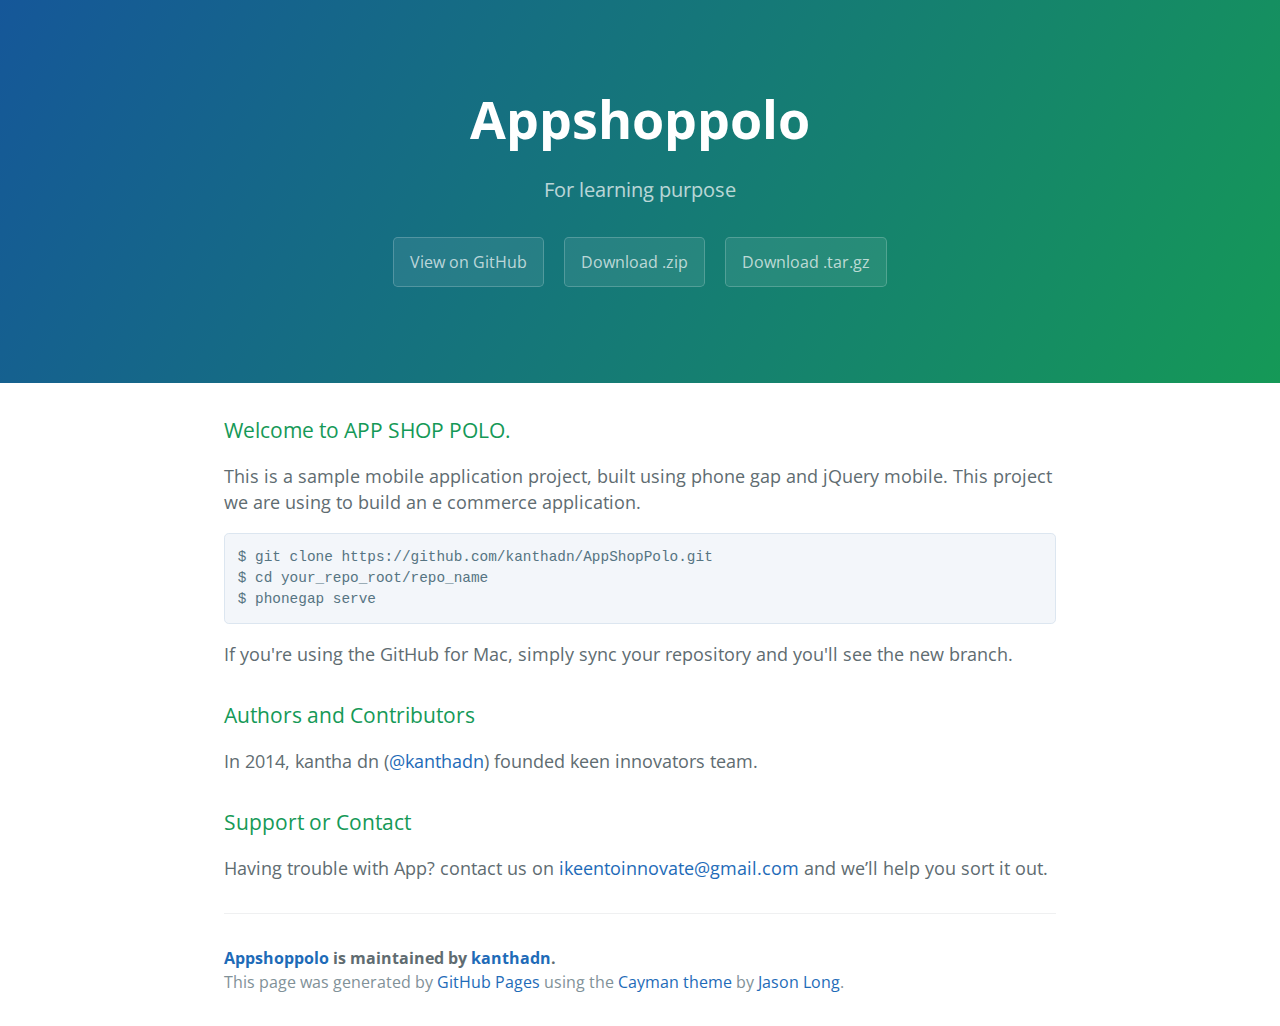
<file: index.html>
<!DOCTYPE html>
<html lang="en-us">
  <head>
    <meta charset="UTF-8">
    <title>Appshoppolo by kanthadn</title>
    <meta name="viewport" content="width=device-width, initial-scale=1">
    <link rel="stylesheet" type="text/css" href="stylesheets/normalize.css" media="screen">
    <link href='http://fonts.googleapis.com/css?family=Open+Sans:400,700' rel='stylesheet' type='text/css'>
    <link rel="stylesheet" type="text/css" href="stylesheets/stylesheet.css" media="screen">
    <link rel="stylesheet" type="text/css" href="stylesheets/github-light.css" media="screen">
  </head>
  <body>
    <section class="page-header">
      <h1 class="project-name">Appshoppolo</h1>
      <h2 class="project-tagline">For learning purpose</h2>
      <a href="https://github.com/kanthadn/AppShopPolo" class="btn">View on GitHub</a>
      <a href="https://github.com/kanthadn/AppShopPolo/zipball/master" class="btn">Download .zip</a>
      <a href="https://github.com/kanthadn/AppShopPolo/tarball/master" class="btn">Download .tar.gz</a>
    </section>

    <section class="main-content">
      <h3>
<a id="welcome-to-app-shop-polo" class="anchor" href="#welcome-to-app-shop-polo" aria-hidden="true"><span class="octicon octicon-link"></span></a>Welcome to APP SHOP POLO.</h3>

<p>This is a sample mobile application project, built using phone gap and jQuery mobile.
This project we are using to build an e commerce application.</p>

<pre><code>$ git clone https://github.com/kanthadn/AppShopPolo.git
$ cd your_repo_root/repo_name
$ phonegap serve
</code></pre>

<p>If you're using the GitHub for Mac, simply sync your repository and you'll see the new branch.</p>

<h3>
<a id="authors-and-contributors" class="anchor" href="#authors-and-contributors" aria-hidden="true"><span class="octicon octicon-link"></span></a>Authors and Contributors</h3>

<p>In 2014, kantha dn (<a href="https://github.com/kanthadn" class="user-mention">@kanthadn</a>) founded keen innovators team.</p>

<h3>
<a id="support-or-contact" class="anchor" href="#support-or-contact" aria-hidden="true"><span class="octicon octicon-link"></span></a>Support or Contact</h3>

<p>Having trouble with App? contact us on <a href="mailto:ikeentoinnovate@gmail.com">ikeentoinnovate@gmail.com</a> and we’ll help you sort it out.</p>

      <footer class="site-footer">
        <span class="site-footer-owner"><a href="https://github.com/kanthadn/AppShopPolo">Appshoppolo</a> is maintained by <a href="https://github.com/kanthadn">kanthadn</a>.</span>

        <span class="site-footer-credits">This page was generated by <a href="https://pages.github.com">GitHub Pages</a> using the <a href="https://github.com/jasonlong/cayman-theme">Cayman theme</a> by <a href="https://twitter.com/jasonlong">Jason Long</a>.</span>
      </footer>

    </section>

  
  </body>
</html>
</file>
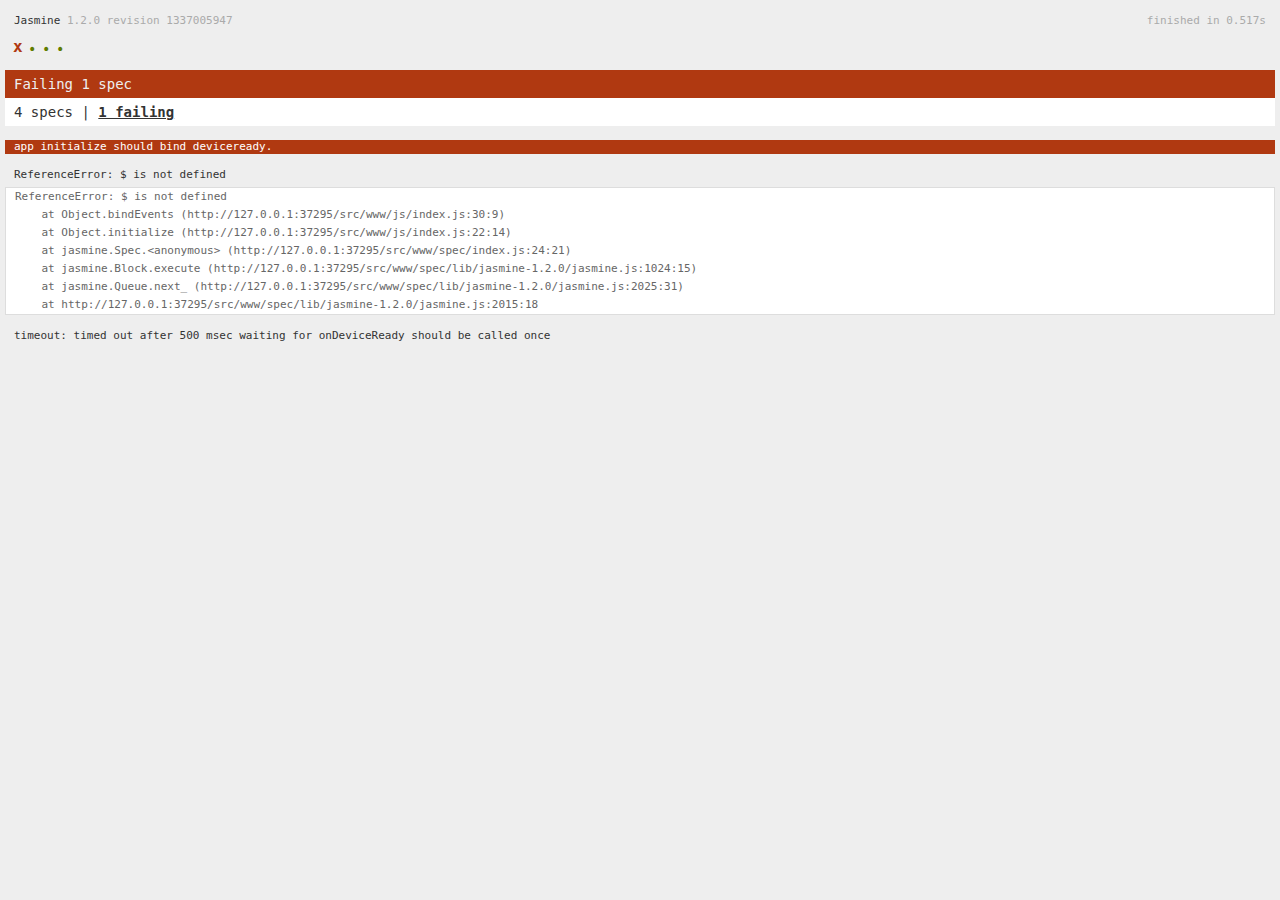
<file: src/www/spec.html>
<!DOCTYPE html>
<!--
    Licensed to the Apache Software Foundation (ASF) under one
    or more contributor license agreements.  See the NOTICE file
    distributed with this work for additional information
    regarding copyright ownership.  The ASF licenses this file
    to you under the Apache License, Version 2.0 (the
    "License"); you may not use this file except in compliance
    with the License.  You may obtain a copy of the License at

    http://www.apache.org/licenses/LICENSE-2.0

    Unless required by applicable law or agreed to in writing,
    software distributed under the License is distributed on an
    "AS IS" BASIS, WITHOUT WARRANTIES OR CONDITIONS OF ANY
     KIND, either express or implied.  See the License for the
    specific language governing permissions and limitations
    under the License.
-->
<html>
    <head>
        <title>Jasmine Spec Runner</title>

        <!-- jasmine source -->
        <link rel="shortcut icon" type="image/png" href="spec/lib/jasmine-1.2.0/jasmine_favicon.png">
        <link rel="stylesheet" type="text/css" href="spec/lib/jasmine-1.2.0/jasmine.css">
        <script type="text/javascript" src="spec/lib/jasmine-1.2.0/jasmine.js"></script>
        <script type="text/javascript" src="spec/lib/jasmine-1.2.0/jasmine-html.js"></script>

        <!-- include source files here... -->
        <script type="text/javascript" src="js/index.js"></script>

        <!-- include spec files here... -->
        <script type="text/javascript" src="spec/helper.js"></script>
        <script type="text/javascript" src="spec/index.js"></script>

        <script type="text/javascript">
            (function() {
                var jasmineEnv = jasmine.getEnv();
                jasmineEnv.updateInterval = 1000;

                var htmlReporter = new jasmine.HtmlReporter();

                jasmineEnv.addReporter(htmlReporter);

                jasmineEnv.specFilter = function(spec) {
                    return htmlReporter.specFilter(spec);
                };

                var currentWindowOnload = window.onload;

                window.onload = function() {
                    if (currentWindowOnload) {
                        currentWindowOnload();
                    }
                    execJasmine();
                };

                function execJasmine() {
                    jasmineEnv.execute();
                }
            })();
        </script>
    </head>
    <body>
        <div id="stage" style="display:none;"></div>
    </body>
</html>
</file>
<file: stylesheets/stylesheet.css>
* {
  box-sizing: border-box; }

body {
  padding: 0;
  margin: 0;
  font-family: "Open Sans", "Helvetica Neue", Helvetica, Arial, sans-serif;
  font-size: 16px;
  line-height: 1.5;
  color: #606c71; }

a {
  color: #1e6bb8;
  text-decoration: none; }
  a:hover {
    text-decoration: underline; }

.btn {
  display: inline-block;
  margin-bottom: 1rem;
  color: rgba(255, 255, 255, 0.7);
  background-color: rgba(255, 255, 255, 0.08);
  border-color: rgba(255, 255, 255, 0.2);
  border-style: solid;
  border-width: 1px;
  border-radius: 0.3rem;
  transition: color 0.2s, background-color 0.2s, border-color 0.2s; }
  .btn + .btn {
    margin-left: 1rem; }

.btn:hover {
  color: rgba(255, 255, 255, 0.8);
  text-decoration: none;
  background-color: rgba(255, 255, 255, 0.2);
  border-color: rgba(255, 255, 255, 0.3); }

@media screen and (min-width: 64em) {
  .btn {
    padding: 0.75rem 1rem; } }

@media screen and (min-width: 42em) and (max-width: 64em) {
  .btn {
    padding: 0.6rem 0.9rem;
    font-size: 0.9rem; } }

@media screen and (max-width: 42em) {
  .btn {
    display: block;
    width: 100%;
    padding: 0.75rem;
    font-size: 0.9rem; }
    .btn + .btn {
      margin-top: 1rem;
      margin-left: 0; } }

.page-header {
  color: #fff;
  text-align: center;
  background-color: #159957;
  background-image: linear-gradient(120deg, #155799, #159957); }

@media screen and (min-width: 64em) {
  .page-header {
    padding: 5rem 6rem; } }

@media screen and (min-width: 42em) and (max-width: 64em) {
  .page-header {
    padding: 3rem 4rem; } }

@media screen and (max-width: 42em) {
  .page-header {
    padding: 2rem 1rem; } }

.project-name {
  margin-top: 0;
  margin-bottom: 0.1rem; }

@media screen and (min-width: 64em) {
  .project-name {
    font-size: 3.25rem; } }

@media screen and (min-width: 42em) and (max-width: 64em) {
  .project-name {
    font-size: 2.25rem; } }

@media screen and (max-width: 42em) {
  .project-name {
    font-size: 1.75rem; } }

.project-tagline {
  margin-bottom: 2rem;
  font-weight: normal;
  opacity: 0.7; }

@media screen and (min-width: 64em) {
  .project-tagline {
    font-size: 1.25rem; } }

@media screen and (min-width: 42em) and (max-width: 64em) {
  .project-tagline {
    font-size: 1.15rem; } }

@media screen and (max-width: 42em) {
  .project-tagline {
    font-size: 1rem; } }

.main-content :first-child {
  margin-top: 0; }
.main-content img {
  max-width: 100%; }
.main-content h1, .main-content h2, .main-content h3, .main-content h4, .main-content h5, .main-content h6 {
  margin-top: 2rem;
  margin-bottom: 1rem;
  font-weight: normal;
  color: #159957; }
.main-content p {
  margin-bottom: 1em; }
.main-content code {
  padding: 2px 4px;
  font-family: Consolas, "Liberation Mono", Menlo, Courier, monospace;
  font-size: 0.9rem;
  color: #383e41;
  background-color: #f3f6fa;
  border-radius: 0.3rem; }
.main-content pre {
  padding: 0.8rem;
  margin-top: 0;
  margin-bottom: 1rem;
  font: 1rem Consolas, "Liberation Mono", Menlo, Courier, monospace;
  color: #567482;
  word-wrap: normal;
  background-color: #f3f6fa;
  border: solid 1px #dce6f0;
  border-radius: 0.3rem; }
  .main-content pre > code {
    padding: 0;
    margin: 0;
    font-size: 0.9rem;
    color: #567482;
    word-break: normal;
    white-space: pre;
    background: transparent;
    border: 0; }
.main-content .highlight {
  margin-bottom: 1rem; }
  .main-content .highlight pre {
    margin-bottom: 0;
    word-break: normal; }
.main-content .highlight pre, .main-content pre {
  padding: 0.8rem;
  overflow: auto;
  font-size: 0.9rem;
  line-height: 1.45;
  border-radius: 0.3rem; }
.main-content pre code, .main-content pre tt {
  display: inline;
  max-width: initial;
  padding: 0;
  margin: 0;
  overflow: initial;
  line-height: inherit;
  word-wrap: normal;
  background-color: transparent;
  border: 0; }
  .main-content pre code:before, .main-content pre code:after, .main-content pre tt:before, .main-content pre tt:after {
    content: normal; }
.main-content ul, .main-content ol {
  margin-top: 0; }
.main-content blockquote {
  padding: 0 1rem;
  margin-left: 0;
  color: #819198;
  border-left: 0.3rem solid #dce6f0; }
  .main-content blockquote > :first-child {
    margin-top: 0; }
  .main-content blockquote > :last-child {
    margin-bottom: 0; }
.main-content table {
  display: block;
  width: 100%;
  overflow: auto;
  word-break: normal;
  word-break: keep-all; }
  .main-content table th {
    font-weight: bold; }
  .main-content table th, .main-content table td {
    padding: 0.5rem 1rem;
    border: 1px solid #e9ebec; }
.main-content dl {
  padding: 0; }
  .main-content dl dt {
    padding: 0;
    margin-top: 1rem;
    font-size: 1rem;
    font-weight: bold; }
  .main-content dl dd {
    padding: 0;
    margin-bottom: 1rem; }
.main-content hr {
  height: 2px;
  padding: 0;
  margin: 1rem 0;
  background-color: #eff0f1;
  border: 0; }

@media screen and (min-width: 64em) {
  .main-content {
    max-width: 64rem;
    padding: 2rem 6rem;
    margin: 0 auto;
    font-size: 1.1rem; } }

@media screen and (min-width: 42em) and (max-width: 64em) {
  .main-content {
    padding: 2rem 4rem;
    font-size: 1.1rem; } }

@media screen and (max-width: 42em) {
  .main-content {
    padding: 2rem 1rem;
    font-size: 1rem; } }

.site-footer {
  padding-top: 2rem;
  margin-top: 2rem;
  border-top: solid 1px #eff0f1; }

.site-footer-owner {
  display: block;
  font-weight: bold; }

.site-footer-credits {
  color: #819198; }

@media screen and (min-width: 64em) {
  .site-footer {
    font-size: 1rem; } }

@media screen and (min-width: 42em) and (max-width: 64em) {
  .site-footer {
    font-size: 1rem; } }

@media screen and (max-width: 42em) {
  .site-footer {
    font-size: 0.9rem; } }
</file>
<file: stylesheets/github-light.css>
/*
   Copyright 2014 GitHub Inc.

   Licensed under the Apache License, Version 2.0 (the "License");
   you may not use this file except in compliance with the License.
   You may obtain a copy of the License at

       http://www.apache.org/licenses/LICENSE-2.0

   Unless required by applicable law or agreed to in writing, software
   distributed under the License is distributed on an "AS IS" BASIS,
   WITHOUT WARRANTIES OR CONDITIONS OF ANY KIND, either express or implied.
   See the License for the specific language governing permissions and
   limitations under the License.

*/

.pl-c /* comment */ {
  color: #969896;
}

.pl-c1      /* constant, markup.raw, meta.diff.header, meta.module-reference, meta.property-name, support, support.constant, support.variable, variable.other.constant */,
.pl-s .pl-v /* string variable */ {
  color: #0086b3;
}

.pl-e  /* entity */,
.pl-en /* entity.name */ {
  color: #795da3;
}

.pl-s .pl-s1 /* string source */,
.pl-smi      /* storage.modifier.import, storage.modifier.package, storage.type.java, variable.other, variable.parameter.function */ {
  color: #333;
}

.pl-ent /* entity.name.tag */ {
  color: #63a35c;
}

.pl-k /* keyword, storage, storage.type */ {
  color: #a71d5d;
}

.pl-pds              /* punctuation.definition.string, string.regexp.character-class */,
.pl-s                /* string */,
.pl-s .pl-pse .pl-s1 /* string punctuation.section.embedded source */,
.pl-sr               /* string.regexp */,
.pl-sr .pl-cce       /* string.regexp constant.character.escape */,
.pl-sr .pl-sra       /* string.regexp string.regexp.arbitrary-repitition */,
.pl-sr .pl-sre       /* string.regexp source.ruby.embedded */ {
  color: #183691;
}

.pl-v /* variable */ {
  color: #ed6a43;
}

.pl-id /* invalid.deprecated */ {
  color: #b52a1d;
}

.pl-ii /* invalid.illegal */ {
  background-color: #b52a1d;
  color: #f8f8f8;
}

.pl-sr .pl-cce /* string.regexp constant.character.escape */ {
  color: #63a35c;
  font-weight: bold;
}

.pl-ml /* markup.list */ {
  color: #693a17;
}

.pl-mh        /* markup.heading */,
.pl-mh .pl-en /* markup.heading entity.name */,
.pl-ms        /* meta.separator */ {
  color: #1d3e81;
  font-weight: bold;
}

.pl-mq /* markup.quote */ {
  color: #008080;
}

.pl-mi /* markup.italic */ {
  color: #333;
  font-style: italic;
}

.pl-mb /* markup.bold */ {
  color: #333;
  font-weight: bold;
}

.pl-md /* markup.deleted, meta.diff.header.from-file */ {
  background-color: #ffecec;
  color: #bd2c00;
}

.pl-mi1 /* markup.inserted, meta.diff.header.to-file */ {
  background-color: #eaffea;
  color: #55a532;
}

.pl-mdr /* meta.diff.range */ {
  color: #795da3;
  font-weight: bold;
}

.pl-mo /* meta.output */ {
  color: #1d3e81;
}
</file>
<file: src/www/spec/lib/jasmine-1.2.0/jasmine.css>
body { background-color: #eeeeee; padding: 0; margin: 5px; overflow-y: scroll; }

#HTMLReporter { font-size: 11px; font-family: Monaco, "Lucida Console", monospace; line-height: 14px; color: #333333; }
#HTMLReporter a { text-decoration: none; }
#HTMLReporter a:hover { text-decoration: underline; }
#HTMLReporter p, #HTMLReporter h1, #HTMLReporter h2, #HTMLReporter h3, #HTMLReporter h4, #HTMLReporter h5, #HTMLReporter h6 { margin: 0; line-height: 14px; }
#HTMLReporter .banner, #HTMLReporter .symbolSummary, #HTMLReporter .summary, #HTMLReporter .resultMessage, #HTMLReporter .specDetail .description, #HTMLReporter .alert .bar, #HTMLReporter .stackTrace { padding-left: 9px; padding-right: 9px; }
#HTMLReporter #jasmine_content { position: fixed; right: 100%; }
#HTMLReporter .version { color: #aaaaaa; }
#HTMLReporter .banner { margin-top: 14px; }
#HTMLReporter .duration { color: #aaaaaa; float: right; }
#HTMLReporter .symbolSummary { overflow: hidden; *zoom: 1; margin: 14px 0; }
#HTMLReporter .symbolSummary li { display: block; float: left; height: 7px; width: 14px; margin-bottom: 7px; font-size: 16px; }
#HTMLReporter .symbolSummary li.passed { font-size: 14px; }
#HTMLReporter .symbolSummary li.passed:before { color: #5e7d00; content: "\02022"; }
#HTMLReporter .symbolSummary li.failed { line-height: 9px; }
#HTMLReporter .symbolSummary li.failed:before { color: #b03911; content: "x"; font-weight: bold; margin-left: -1px; }
#HTMLReporter .symbolSummary li.skipped { font-size: 14px; }
#HTMLReporter .symbolSummary li.skipped:before { color: #bababa; content: "\02022"; }
#HTMLReporter .symbolSummary li.pending { line-height: 11px; }
#HTMLReporter .symbolSummary li.pending:before { color: #aaaaaa; content: "-"; }
#HTMLReporter .bar { line-height: 28px; font-size: 14px; display: block; color: #eee; }
#HTMLReporter .runningAlert { background-color: #666666; }
#HTMLReporter .skippedAlert { background-color: #aaaaaa; }
#HTMLReporter .skippedAlert:first-child { background-color: #333333; }
#HTMLReporter .skippedAlert:hover { text-decoration: none; color: white; text-decoration: underline; }
#HTMLReporter .passingAlert { background-color: #a6b779; }
#HTMLReporter .passingAlert:first-child { background-color: #5e7d00; }
#HTMLReporter .failingAlert { background-color: #cf867e; }
#HTMLReporter .failingAlert:first-child { background-color: #b03911; }
#HTMLReporter .results { margin-top: 14px; }
#HTMLReporter #details { display: none; }
#HTMLReporter .resultsMenu, #HTMLReporter .resultsMenu a { background-color: #fff; color: #333333; }
#HTMLReporter.showDetails .summaryMenuItem { font-weight: normal; text-decoration: inherit; }
#HTMLReporter.showDetails .summaryMenuItem:hover { text-decoration: underline; }
#HTMLReporter.showDetails .detailsMenuItem { font-weight: bold; text-decoration: underline; }
#HTMLReporter.showDetails .summary { display: none; }
#HTMLReporter.showDetails #details { display: block; }
#HTMLReporter .summaryMenuItem { font-weight: bold; text-decoration: underline; }
#HTMLReporter .summary { margin-top: 14px; }
#HTMLReporter .summary .suite .suite, #HTMLReporter .summary .specSummary { margin-left: 14px; }
#HTMLReporter .summary .specSummary.passed a { color: #5e7d00; }
#HTMLReporter .summary .specSummary.failed a { color: #b03911; }
#HTMLReporter .description + .suite { margin-top: 0; }
#HTMLReporter .suite { margin-top: 14px; }
#HTMLReporter .suite a { color: #333333; }
#HTMLReporter #details .specDetail { margin-bottom: 28px; }
#HTMLReporter #details .specDetail .description { display: block; color: white; background-color: #b03911; }
#HTMLReporter .resultMessage { padding-top: 14px; color: #333333; }
#HTMLReporter .resultMessage span.result { display: block; }
#HTMLReporter .stackTrace { margin: 5px 0 0 0; max-height: 224px; overflow: auto; line-height: 18px; color: #666666; border: 1px solid #ddd; background: white; white-space: pre; }

#TrivialReporter { padding: 8px 13px; position: absolute; top: 0; bottom: 0; left: 0; right: 0; overflow-y: scroll; background-color: white; font-family: "Helvetica Neue Light", "Lucida Grande", "Calibri", "Arial", sans-serif; /*.resultMessage {*/ /*white-space: pre;*/ /*}*/ }
#TrivialReporter a:visited, #TrivialReporter a { color: #303; }
#TrivialReporter a:hover, #TrivialReporter a:active { color: blue; }
#TrivialReporter .run_spec { float: right; padding-right: 5px; font-size: .8em; text-decoration: none; }
#TrivialReporter .banner { color: #303; background-color: #fef; padding: 5px; }
#TrivialReporter .logo { float: left; font-size: 1.1em; padding-left: 5px; }
#TrivialReporter .logo .version { font-size: .6em; padding-left: 1em; }
#TrivialReporter .runner.running { background-color: yellow; }
#TrivialReporter .options { text-align: right; font-size: .8em; }
#TrivialReporter .suite { border: 1px outset gray; margin: 5px 0; padding-left: 1em; }
#TrivialReporter .suite .suite { margin: 5px; }
#TrivialReporter .suite.passed { background-color: #dfd; }
#TrivialReporter .suite.failed { background-color: #fdd; }
#TrivialReporter .spec { margin: 5px; padding-left: 1em; clear: both; }
#TrivialReporter .spec.failed, #TrivialReporter .spec.passed, #TrivialReporter .spec.skipped { padding-bottom: 5px; border: 1px solid gray; }
#TrivialReporter .spec.failed { background-color: #fbb; border-color: red; }
#TrivialReporter .spec.passed { background-color: #bfb; border-color: green; }
#TrivialReporter .spec.skipped { background-color: #bbb; }
#TrivialReporter .messages { border-left: 1px dashed gray; padding-left: 1em; padding-right: 1em; }
#TrivialReporter .passed { background-color: #cfc; display: none; }
#TrivialReporter .failed { background-color: #fbb; }
#TrivialReporter .skipped { color: #777; background-color: #eee; display: none; }
#TrivialReporter .resultMessage span.result { display: block; line-height: 2em; color: black; }
#TrivialReporter .resultMessage .mismatch { color: black; }
#TrivialReporter .stackTrace { white-space: pre; font-size: .8em; margin-left: 10px; max-height: 5em; overflow: auto; border: 1px inset red; padding: 1em; background: #eef; }
#TrivialReporter .finished-at { padding-left: 1em; font-size: .6em; }
#TrivialReporter.show-passed .passed, #TrivialReporter.show-skipped .skipped { display: block; }
#TrivialReporter #jasmine_content { position: fixed; right: 100%; }
#TrivialReporter .runner { border: 1px solid gray; display: block; margin: 5px 0; padding: 2px 0 2px 10px; }
</file>
